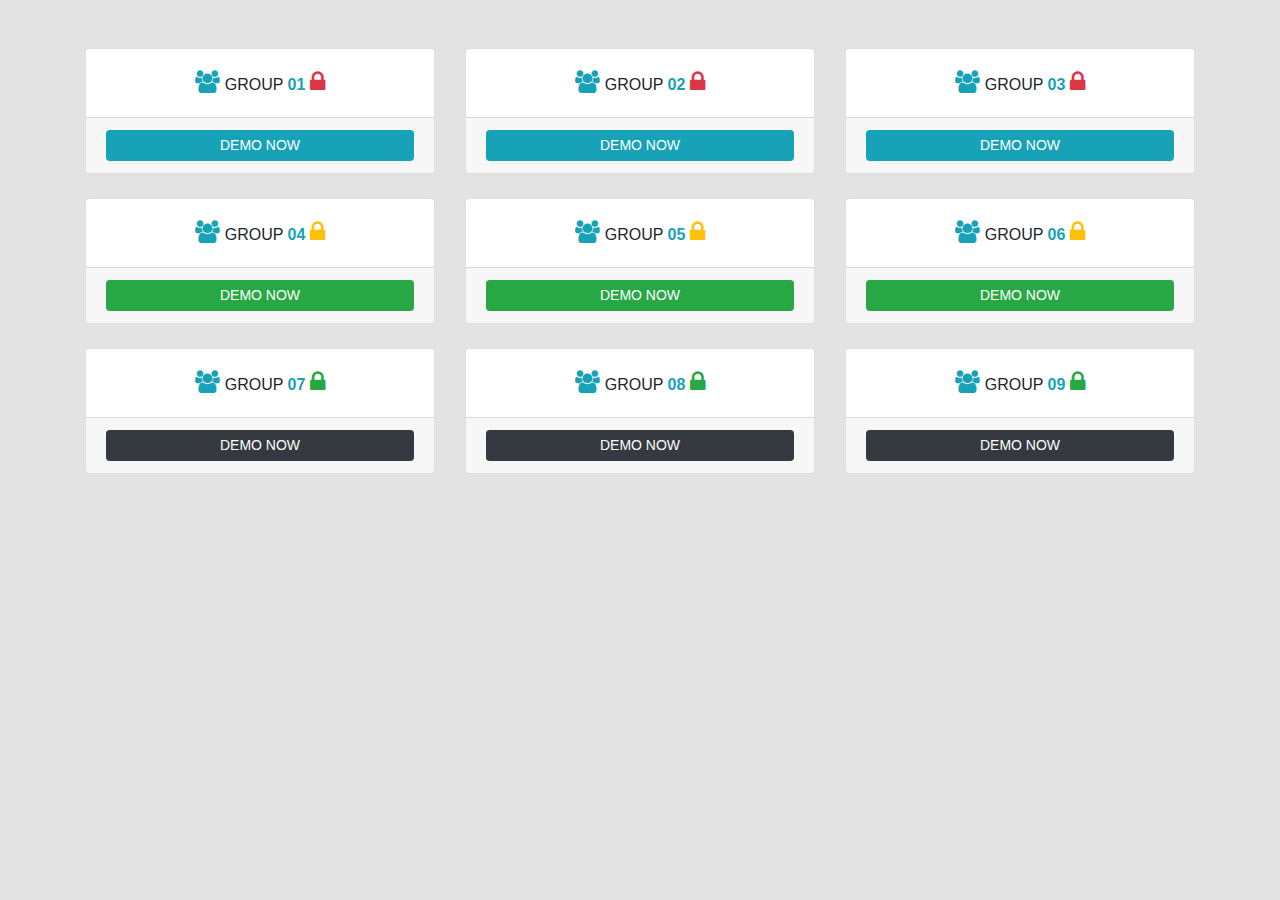
<file: index.html>
<!DOCTYPE html>
<html lang="en">
<head>
    <meta charset="UTF-8">
    <meta name="viewport" content="width=device-width, initial-scale=1.0">
    <title>VC2 Presentation</title>
    <link rel="shortcut icon" href="pn-logo.png" type="image/x-icon">
    <!-- Latest compiled and minified CSS -->
    <link rel="stylesheet" href="https://maxcdn.bootstrapcdn.com/bootstrap/4.5.0/css/bootstrap.min.css">
    <link rel="stylesheet" href="css/demo.css">
    <link rel="stylesheet" href="https://cdnjs.cloudflare.com/ajax/libs/font-awesome/4.7.0/css/font-awesome.min.css">
</head>
<body>
    <div class="container mt-5">
        <div class="row">
            <div class="col-12 col-sm-12 col-md-4 col-lg-4">
                <div class="card">
                    <div class="card-body text-center">
                        <a href="groups/g1.html" target="_blank">
                            <i class="fa fa-group text-info" style="font-size:23px"></i>
                        </a>

                        GROUP <span class="text-info font-weight-bold">01</span>
                        <a href="#" data-toggle="popover" title="manager@example.com" data-content="12345678" data-placement="left">
                            <i class="fa fa-lock text-danger" style="font-size:24px"></i>
                        </a>
                    </div>
                    <div class="card-footer">
                        <a href="http://54.145.205.29/" class="btn btn-sm btn-info btn-block" target="_blank">DEMO NOW</a>
                    </div>
                </div>
            </div>
            <div class="col-12 col-sm-12 col-md-4 col-lg-4">
                <div class="card">
                    <div class="card-body text-center">
                        <a href="groups/g2.html" target="_blank">
                            <i class="fa fa-group text-info" style="font-size:23px"></i>
                        </a>
                        GROUP <span class="text-info font-weight-bold">02</span>
                        <a href="#" data-toggle="popover" title="piseth.mok@passerellesnumeriques.org" data-content="password" data-placement="left">
                            <i class="fa fa-lock text-danger" style="font-size:24px"></i>
                        </a>
                    </div>
                    <div class="card-footer">
                        <a href="http://event-app.cf/" class="btn btn-sm btn-info btn-block" target="_blank">DEMO NOW</a>
                    </div>
                </div>
            </div>
            <div class="col-12 col-sm-12 col-md-4 col-lg-4">
                <div class="card">
                    <div class="card-body text-center">
                        <a href="groups/g3.html" target="_blank">
                            <i class="fa fa-group text-info" style="font-size:23px"></i>
                        </a>
                        GROUP <span class="text-info font-weight-bold">03</span>
                        <a href="#" data-toggle="popover" title="admin@example.com" data-content="password" data-placement="left">
                            <i class="fa fa-lock text-danger" style="font-size:24px"></i>
                        </a>
                    </div>
                    <div class="card-footer">
                        <a href="http://54.84.135.181/" class="btn btn-sm btn-info btn-block" target="_blank">DEMO NOW</a>
                    </div>
                </div>
            </div>
        </div>
        <div class="row mt-4">
            <div class="col-12 col-sm-12 col-md-4 col-lg-4">
                <div class="card">
                    <div class="card-body text-center">
                        <a href="groups/g4.html" target="_blank">
                            <i class="fa fa-group text-info" style="font-size:23px"></i>
                        </a>
                        GROUP <span class="text-info font-weight-bold">04</span>
                        <a href="#" data-toggle="popover" title="admin@example.com" data-content="password" data-placement="top">
                            <i class="fa fa-lock text-warning" style="font-size:24px"></i>
                        </a>
                    </div>
                    <div class="card-footer">
                        <a href="http://event-app.ga/" class="btn btn-sm btn-success btn-block" target="_blank">DEMO NOW</a>
                    </div>
                </div>
            </div>
            <div class="col-12 col-sm-12 col-md-4 col-lg-4">
                <div class="card">
                    <div class="card-body text-center">
                         <a href="groups/g5.html" target="_blank">
                            <i class="fa fa-group text-info" style="font-size:23px"></i>
                        </a>
                        GROUP <span class="text-info font-weight-bold">05</span>
                        <a href="#" data-toggle="popover" title="admin@gmail.com" data-content="password" data-placement="top">
                            <i class="fa fa-lock text-warning" style="font-size:24px"></i>
                        </a>
                    </div>
                    <div class="card-footer">
                        <a href="http://super-lms.tk/" class="btn btn-sm btn-success btn-block" target="_blank">DEMO NOW</a>
                    </div>
                </div>
            </div>
            <div class="col-12 col-sm-12 col-md-4 col-lg-4">
                <div class="card">
                    <div class="card-body text-center">
                         <a href="groups/g6.html" target="_blank">
                            <i class="fa fa-group text-info" style="font-size:23px"></i>
                        </a>
                        GROUP <span class="text-info font-weight-bold">06</span>
                        <a href="#" data-toggle="popover" title="admin@gmail.com" data-content="12345678" data-placement="top">
                            <i class="fa fa-lock text-warning" style="font-size:24px"></i>
                        </a>
                    </div>
                    <div class="card-footer">
                        <a href="http://52.70.39.141/" class="btn btn-sm btn-success btn-block" target="_blank">DEMO NOW</a>
                    </div>
                </div>
            </div>
        </div>
        <div class="row mt-4">
            <div class="col-12 col-sm-12 col-md-4 col-lg-4">
                <div class="card">
                    <div class="card-body text-center">
                        <a href="groups/g7.html" target="_blank">
                            <i class="fa fa-group text-info" style="font-size:23px"></i>
                        </a>
                        GROUP <span class="text-info font-weight-bold">07</span>
                        <a href="#" data-toggle="popover" title="admin@gmail.com" data-content="password" data-placement="right">
                            <i class="fa fa-lock text-success" style="font-size:24px"></i>
                        </a>
                    </div>
                    <div class="card-footer">
                        <a href="http://kak-lms.cf/" class="btn btn-sm btn-dark btn-block" target="_blank">DEMO NOW</a>
                    </div>
                </div>
            </div>
            <div class="col-12 col-sm-12 col-md-4 col-lg-4">
                <div class="card">
                    <div class="card-body text-center">
                        <a href="groups/g8.html" target="_blank">
                            <i class="fa fa-group text-info" style="font-size:23px"></i>
                        </a>
                        GROUP <span class="text-info font-weight-bold">08</span>
                        <a href="#" data-toggle="popover" title="admin@gmail.com" data-content="password" data-placement="right">
                            <i class="fa fa-lock text-success" style="font-size:24px"></i>
                        </a>
                    </div>
                    <div class="card-footer">
                        <a href="http://184.73.165.70/" class="btn btn-sm btn-dark btn-block" target="_blank">DEMO NOW</a>
                    </div>
                </div>
            </div>
            <div class="col-12 col-sm-12 col-md-4 col-lg-4">
                <div class="card">
                    <div class="card-body text-center">
                        <a href="groups/g9.html" target="_blank">
                            <i class="fa fa-group text-info" style="font-size:23px"></i>
                        </a>
                        GROUP <span class="text-info font-weight-bold">09</span>
                        <a href="#" data-toggle="popover" title="admin@gmail.org" data-content="admin123" data-placement="right">
                            <i class="fa fa-lock text-success" style="font-size:24px"></i>
                        </a>
                    </div>
                    <div class="card-footer">
                        <a href="http://letsgo-to.tk/" class="btn btn-sm btn-dark btn-block" target="_blank">DEMO NOW</a>
                    </div>
                </div>
            </div>
        </div>
    </div>

<!-- jQuery library -->
<script src="https://ajax.googleapis.com/ajax/libs/jquery/3.5.1/jquery.min.js"></script>
<!-- Popper JS -->
<script src="https://cdnjs.cloudflare.com/ajax/libs/popper.js/1.16.0/umd/popper.min.js"></script>
<!-- Latest compiled JavaScript -->
<script src="https://maxcdn.bootstrapcdn.com/bootstrap/4.5.0/js/bootstrap.min.js"></script>
<script>
    $(document).ready(function(){
      $('[data-toggle="popover"]').popover();
    });
</script>
</body>
</html>
</file>
<file: css/demo.css>
body 
{
    background: #e4e3e3;
}
</file>
